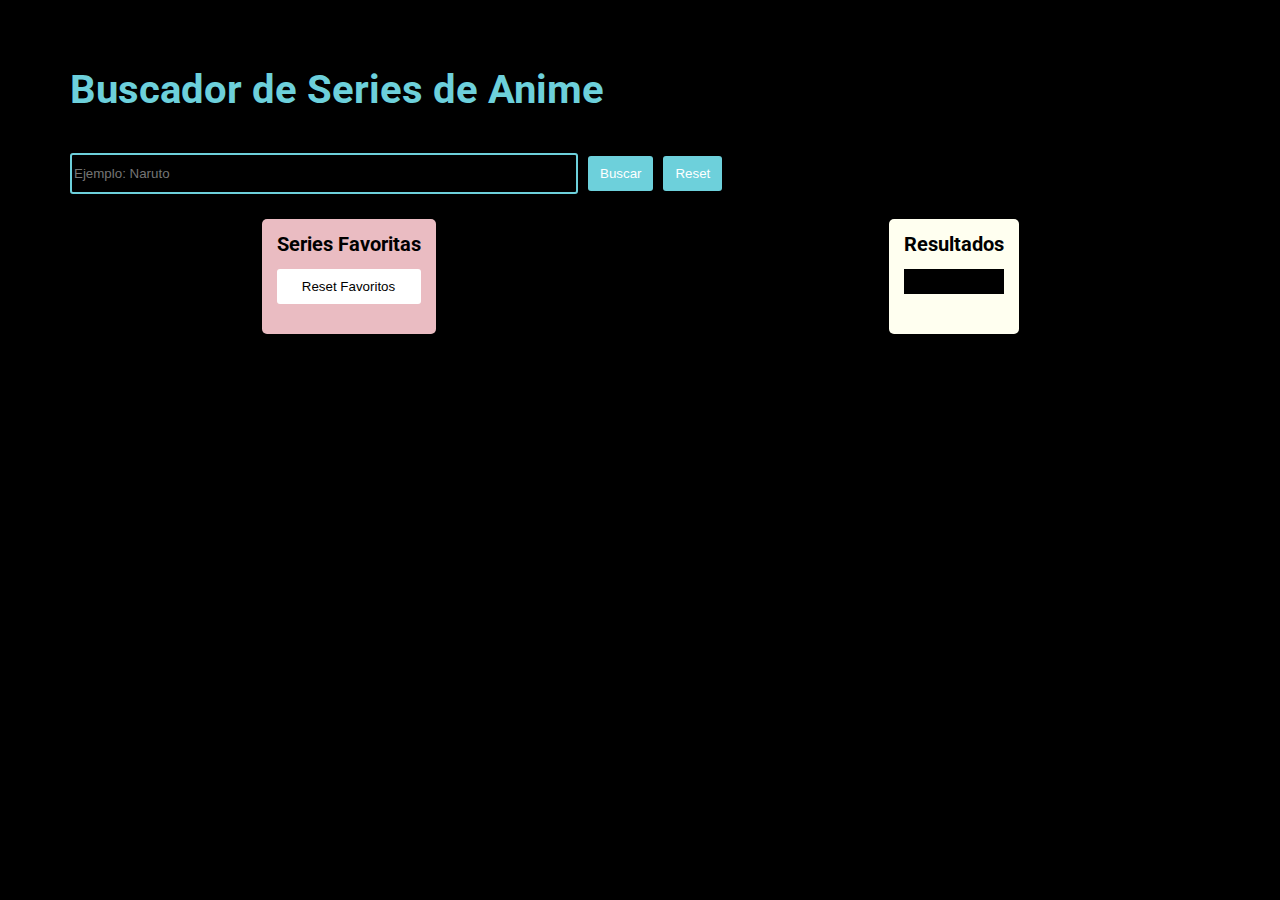
<file: docs/index.html>
<!DOCTYPE html>
<html lang="es">

<head>
  <meta charset="UTF-8" />
  <meta name="viewport" content="width=device-width, initial-scale=1" />
  <title>Modulo 2 Final Tania Salvatella</title>
  <link href="https://fonts.googleapis.com/css?family=Roboto&display=swap" rel="stylesheet" />
  
  <link rel="icon" href="./images/favicon.png" />
  <link rel="stylesheet" href="./assets/index-20fa8b85.css">
</head>

<body class="page_main">

  <header class="page_header">
    <h1>Buscador de Series de Anime</h1>
</header>
  <main>
       <input type="text" class="search js-search" placeholder="Ejemplo: Naruto">
    <button class="search_btn js-btnSearch">Buscar</button>
    <button class="search_btn js-btnReset">Reset</button>
        
    <div class="container">
      <div class="result">
        <h2>Resultados</h2>
        <ul class=" result_ul js-ulSearch">
        </ul>
      </div>
      <div class="favorit">
        <h2>Series Favoritas</h2>
        <button class=" btnFavorite js-btnFavorite">Reset Favoritos</button>
        <ul class=" favorit_ul js-favorites">
        </ul>
      
      </div>
    </div> 
  </main>

  <script src="./js/main.js"></script>
</body>

</html>
</file>
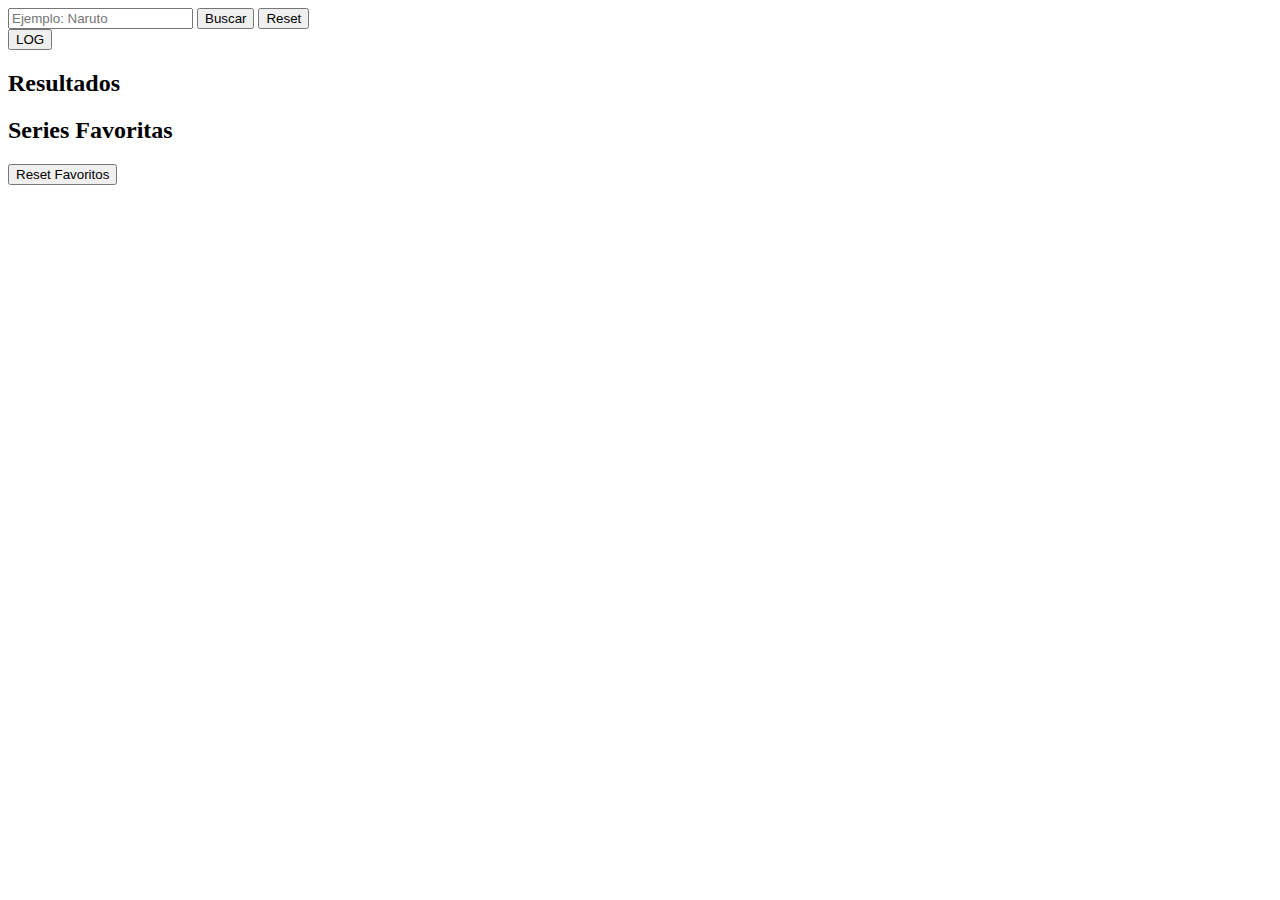
<file: src/index.html>
<!DOCTYPE html>
<html lang="es">

<head>
  <meta charset="UTF-8" />
  <meta name="viewport" content="width=device-width, initial-scale=1" />
  <title>Modulo 2 Final Tania Salvatella</title>
  <link href="https://fonts.googleapis.com/css?family=Roboto&display=swap" rel="stylesheet" />
  <link rel="stylesheet" href="./scss/main.scss" />
  <link rel="icon" href="./images/favicon.png" />
</head>

<body class="page_main">

  <load src="./partials/header.html" />
  <main>
       <input type="text" class="search js-search" placeholder="Ejemplo: Naruto">
    <button class="search_btn js-btnSearch">Buscar</button>
    <button class="search_btn js-btnReset">Reset</button>
        
    <div class="container">
      <div class="result">
        <button class="js-btnLog">LOG</button>
        <h2>Resultados</h2>
        <ul class=" result_ul js-ulSearch">
        </ul>
      </div>
      <div class="favorit">
        <h2>Series Favoritas</h2>
        <button class=" btnFavorite js-btnFavorite">Reset Favoritos</button>
        <ul class=" favorit_ul js-favorites">
        </ul>
      
      </div>
    </div> 
  </main>

  <script src="./js/main.js"></script>
</body>

</html>
</file>
<file: docs/assets/index-20fa8b85.css>
html,body,div,span,applet,object,iframe,h1,h2,h3,h4,h5,h6,p,blockquote,pre,a,abbr,acronym,address,big,cite,code,del,dfn,em,img,ins,kbd,q,s,samp,small,strike,strong,sub,sup,tt,var,b,u,i,center,dl,dt,dd,ol,ul,li,fieldset,form,label,legend,table,caption,tbody,tfoot,thead,tr,th,td,article,aside,canvas,details,embed,figure,figcaption,footer,header,hgroup,menu,nav,output,ruby,section,summary,time,mark,audio,video{margin:0;padding:0;border:0;font-size:100%;font:inherit;vertical-align:baseline}article,aside,details,figcaption,figure,footer,header,hgroup,menu,nav,section{display:block}body{line-height:1}ol,ul{list-style:none}blockquote,q{quotes:none}blockquote:before,blockquote:after,q:before,q:after{content:"";content:none}table{border-collapse:collapse;border-spacing:0}.page_header{background-color:#000;color:#6dd0db;padding:35px}.page_main{width:100wh;background-color:#000;padding:35px;font-family:Roboto;font-size:40px;font-weight:700}.search{height:35px;width:500px;border:2px solid #6dd0db;border-radius:3px;background-color:#000;color:#6dd0db;margin-left:35px}.search_btn{padding:10px 12px;background-color:#6dd0db;color:#fff;border:none;border-radius:3px;cursor:pointer}.search_btn:active{transform:scale(.95);box-shadow:1px 1px 2px #0000001a}.container{width:100%;display:flex;flex-direction:row-reverse;justify-content:space-around}.result{font-size:20px;text-align:center;margin-top:25px;background-color:ivory;display:flex;flex-direction:column;gap:15px;border-radius:5px;padding:15px}.result_ul{font-size:12px;color:#fff;display:grid;grid-template-columns:repeat(3,1fr);grid-template-rows:repeat(3,1fr);align-items:center;justify-items:center;grid-gap:5px;background-color:#000;padding-bottom:15px}.result_li{width:85%;display:flex;flex-direction:column;gap:10px}.favorit{font-size:20px;text-align:center;margin-top:25px;background-color:#eabcc2;display:flex;flex-direction:column;gap:15px;border-radius:5px;padding:15px}.favorit_ul{font-size:12px;color:#fff;background-color:#000}.favorit_li{width:90%;display:flex;flex-direction:row-reverse;align-items:center;justify-content:space-between;gap:10px;padding:15px;text-align:left}.favorit_img{height:200px}.btnFavorite{padding:10px 12px;background-color:#fff;color:#000;border:none;border-radius:3px;cursor:pointer}.btnFavorite:active{transform:scale(.95);box-shadow:1px 1px 2px #0000001a}.btnX{font-size:25px;font-weight:700;width:30px;height:30px;background-color:#eabcc2;color:#000;border:none;border-radius:50px;cursor:pointer}.btnX:active{background-color:#6dd0db;color:#fff;transform:scale(.95);box-shadow:1px 1px 2px #0000001a}.favorites{border:5px solid cyan;color:#0ff}
</file>
